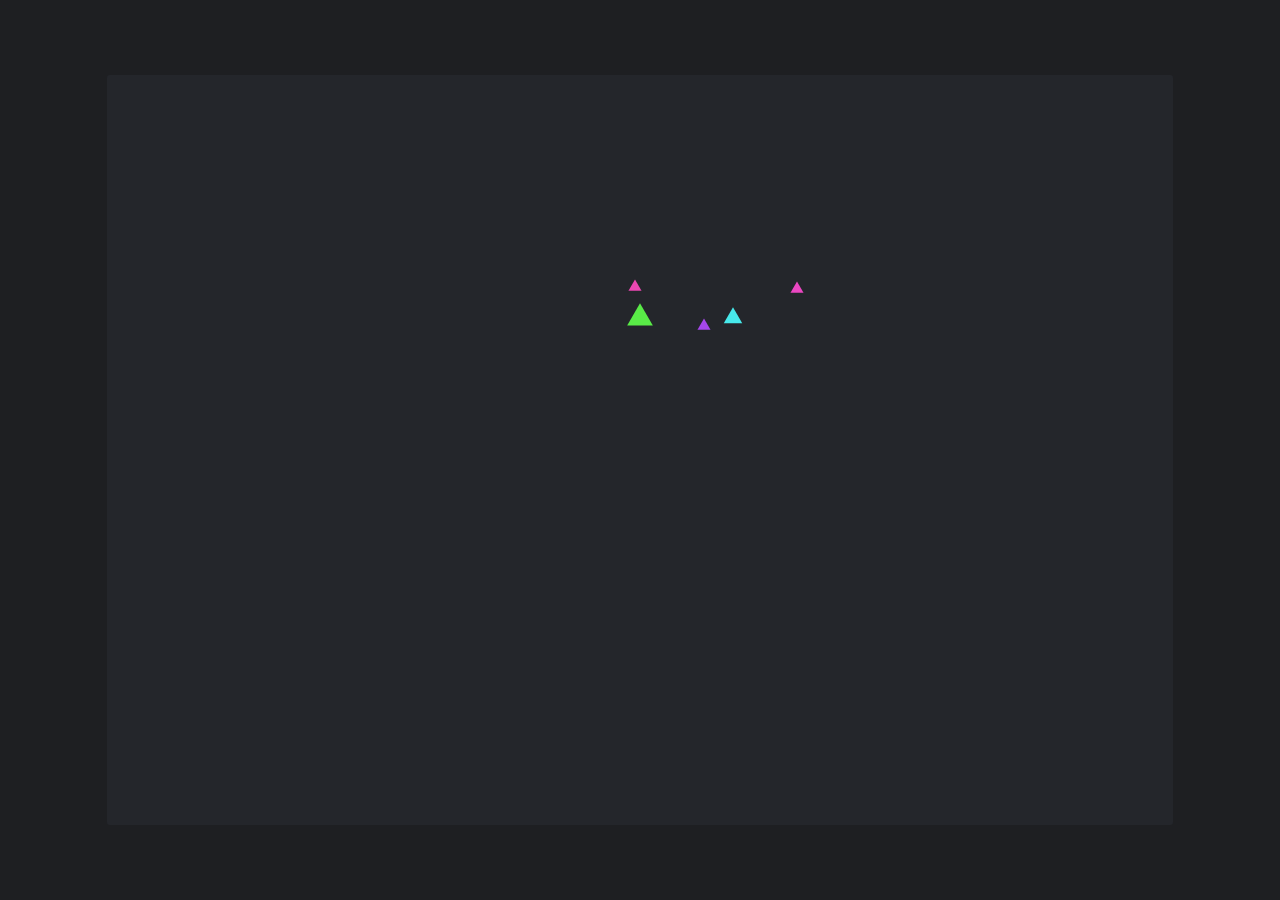
<file: index.html>
<!DOCTYPE html>
<html lang="ru">

<head>
    <meta charset="UTF-8">
    <meta http-equiv="X-UA-Compatible" content="IE=edge">
    <meta name="viewport" content="width=device-width, initial-scale=1.0">
    <title>Watch Canvas Life</title>
    <link rel="stylesheet" href="css/theme.css">
    <script src="js/main.js" type="module" defer></script>
</head>

<body>
    <canvas id="canv" width="800" height="400"></canvas>
    <img id="crossSource" style="display: none" src="img/cross.png">
</body>

</html>
</file>
<file: css/theme.css>
* {
  margin: 0;
  padding: 0;
  font-family: "Comfortaa", sans-serif;
  box-sizing: border-box;
  outline: none;
}

body {
  display: flex;
  justify-content: center;
  align-items: center;
  background: #1e1f22;
  height: 100vh;
}

canvas {
  background: #24262b;
  border-radius: 3px;
}
</file>
